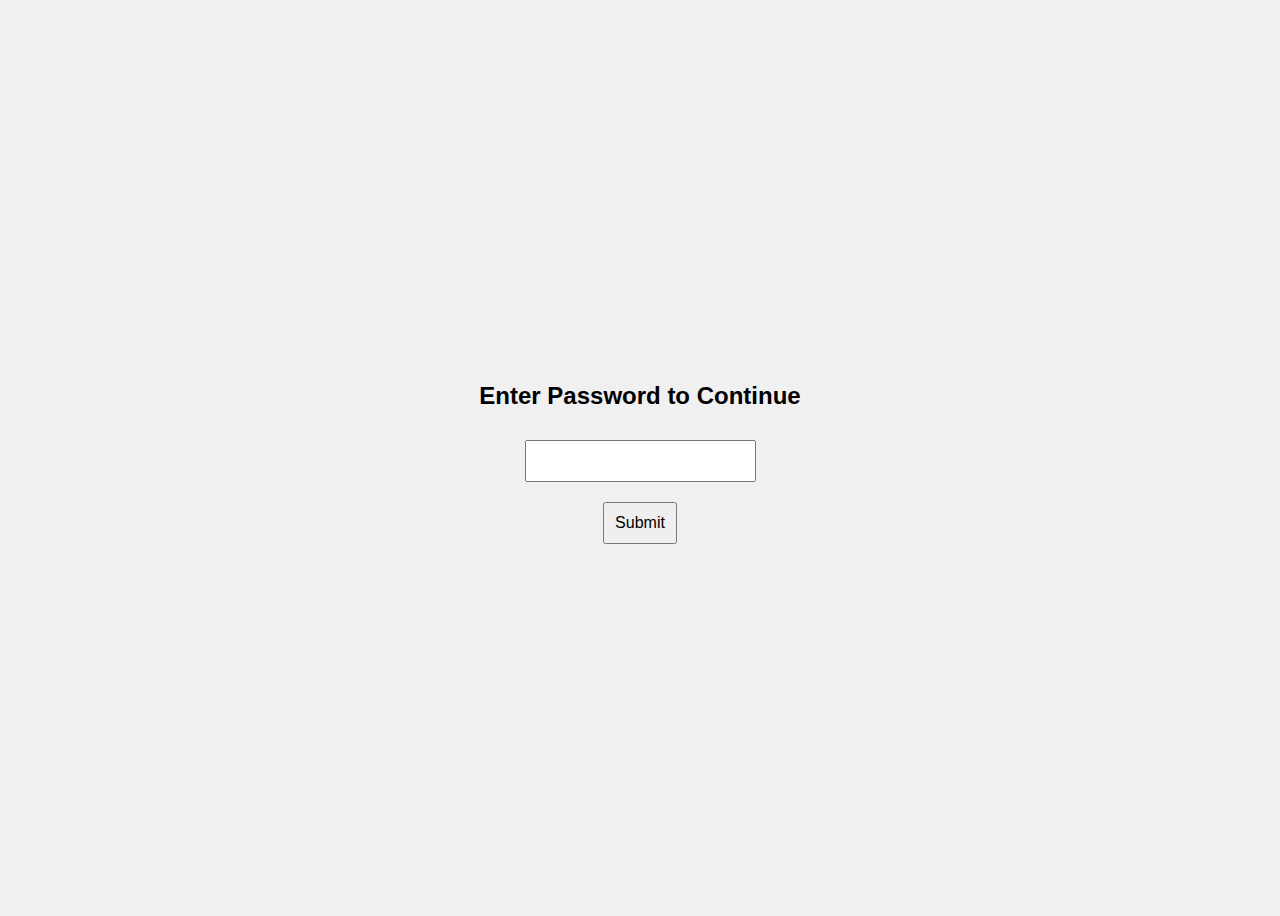
<file: password.html>
<!-- password.html -->
  <!DOCTYPE html>
  <html>

  <head>
    <title>Protected Page</title>
    

    <style>
      body {
        display: flex;
        height: 100vh;
        align-items: center;
        justify-content: center;
        flex-direction: column;
        font-family: Arial, sans-serif;
        background-color: #f0f0f0;
      }

      h2 {
        align-items: center;
        justify-content: center;
      }

      input {
        align-items: center;
        justify-content: center;
      }

      button {
        align-items: center;
        justify-content: center;
      }

      input,
      button {
        margin: 10px;
        padding: 10px;
        font-size: 16px;
      }
    </style>

  </head>

  <body>

    <h2>Enter Password to Continue</h2>
    <input type="password" id="password" />
    <button onclick="checkPassword()">Submit</button>


    <script>
      function checkPassword() {
        const password = document.getElementById("password").value;
        if (password === "bandar0401") {
          window.location.href = "index.html";
        } else {
          alert("Incorrect password");
        }
      }
    </script>

  </body>

  </html>
</file>
